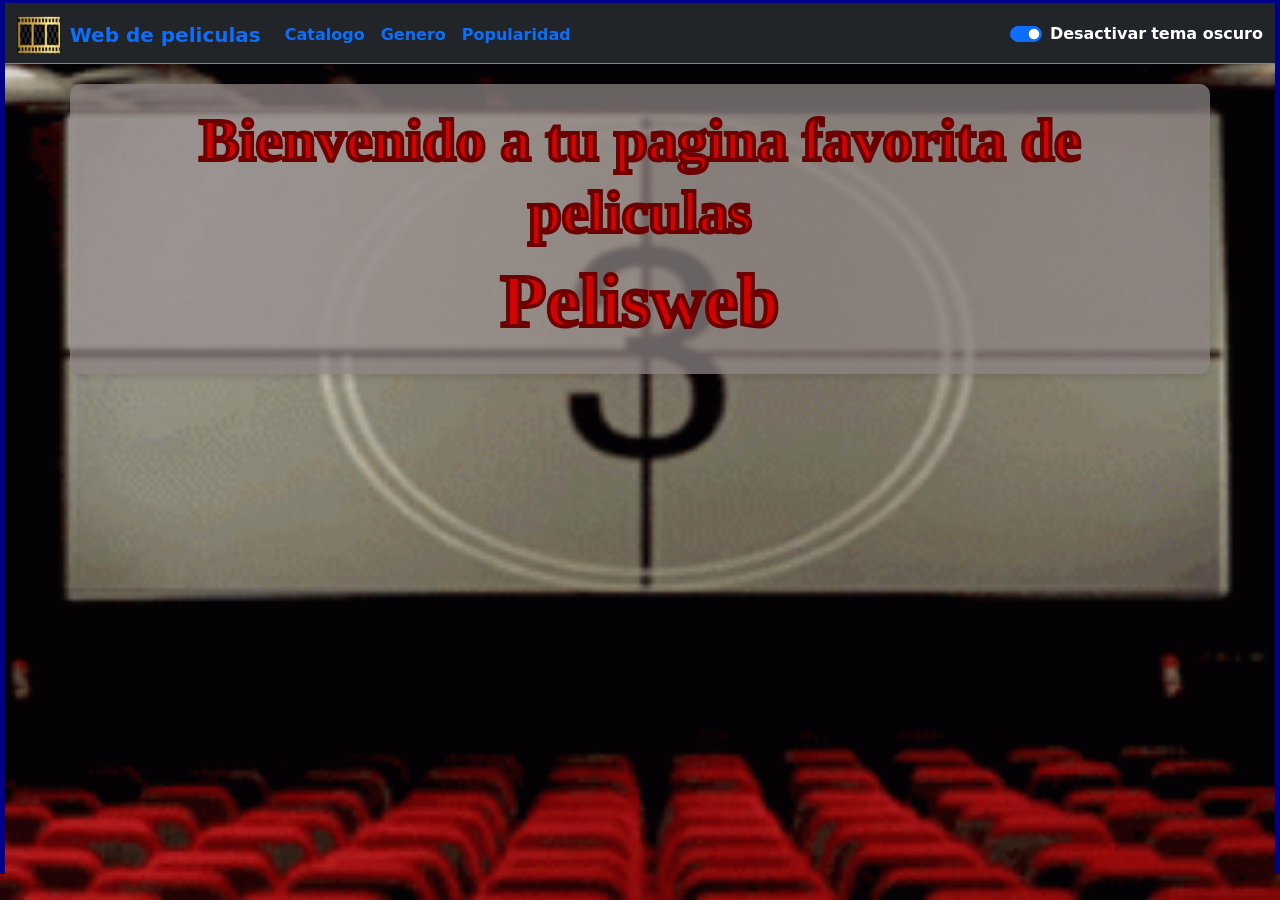
<file: index.html>
<!DOCTYPE html>
<html lang="es" data-bs-theme="dark">
<head>
  <meta charset="UTF-8">
  <meta name="viewport" content="width=device-width, initial-scale=1.0">
  <title>App de peliculas</title>
  <link rel="icon" type="image/png" href="./imagenes/logo.png">
  <link href="https://cdn.jsdelivr.net/npm/bootstrap@5.3.2/dist/css/bootstrap.min.css" rel="stylesheet">
  <link rel="stylesheet" href="./assets/css/style.css">
</head>
<body class="home-cine">
<nav class="navbar navbar-expand navbar-dark bg-dark" id="navbar">
  <div class="container-fluid">
    <img src="./imagenes/logo.png" width="7%" style="margin-right:10px;" alt="logo">
    <a class="navbar-brand" href="./index.html">Web de peliculas</a>
    <button class="navbar-toggler" type="button" data-bs-toggle="collapse" data-bs-target="#navbarNav"><span class="navbar-toggler-icon"></span></button>
    <div class="collapse navbar-collapse" id="navbarNav">
      <ul class="navbar-nav">
        <li class="nav-item"><a class="nav-link" href="./catalogo/index.html">Catalogo</a></li>
        <li class="nav-item"><a class="nav-link" href="./genero/index.html">Genero</a></li>
        <li class="nav-item"><a class="nav-link" href="./popularidad/index.html">Popularidad</a></li>
      </ul>
    </div>
  </div>
  <div class="container-fluid" id="tema">
    <div class="form-check form-switch ms-auto">
      <label class="lblt" id="lbl1">Desactivar</label>
      <input class="form-check-input" type="checkbox" id="themeToggle" checked>
      <label class="lblt" for="themeToggle">tema oscuro</label>
    </div>
  </div>
</nav>

<div class="container hero-box" style="margin-top:20px;text-align:center;">
  <h1 id="tit">Bienvenido a tu pagina favorita de peliculas</h1>
  <h1 id="tit1">Pelisweb</h1>
</div>
<div style="height:500px;"></div>

<script src="https://cdn.jsdelivr.net/npm/bootstrap@5.3.0/dist/js/bootstrap.bundle.min.js"></script>
<script src="./assets/js/theme.js"></script>
</body>
</html>
</file>
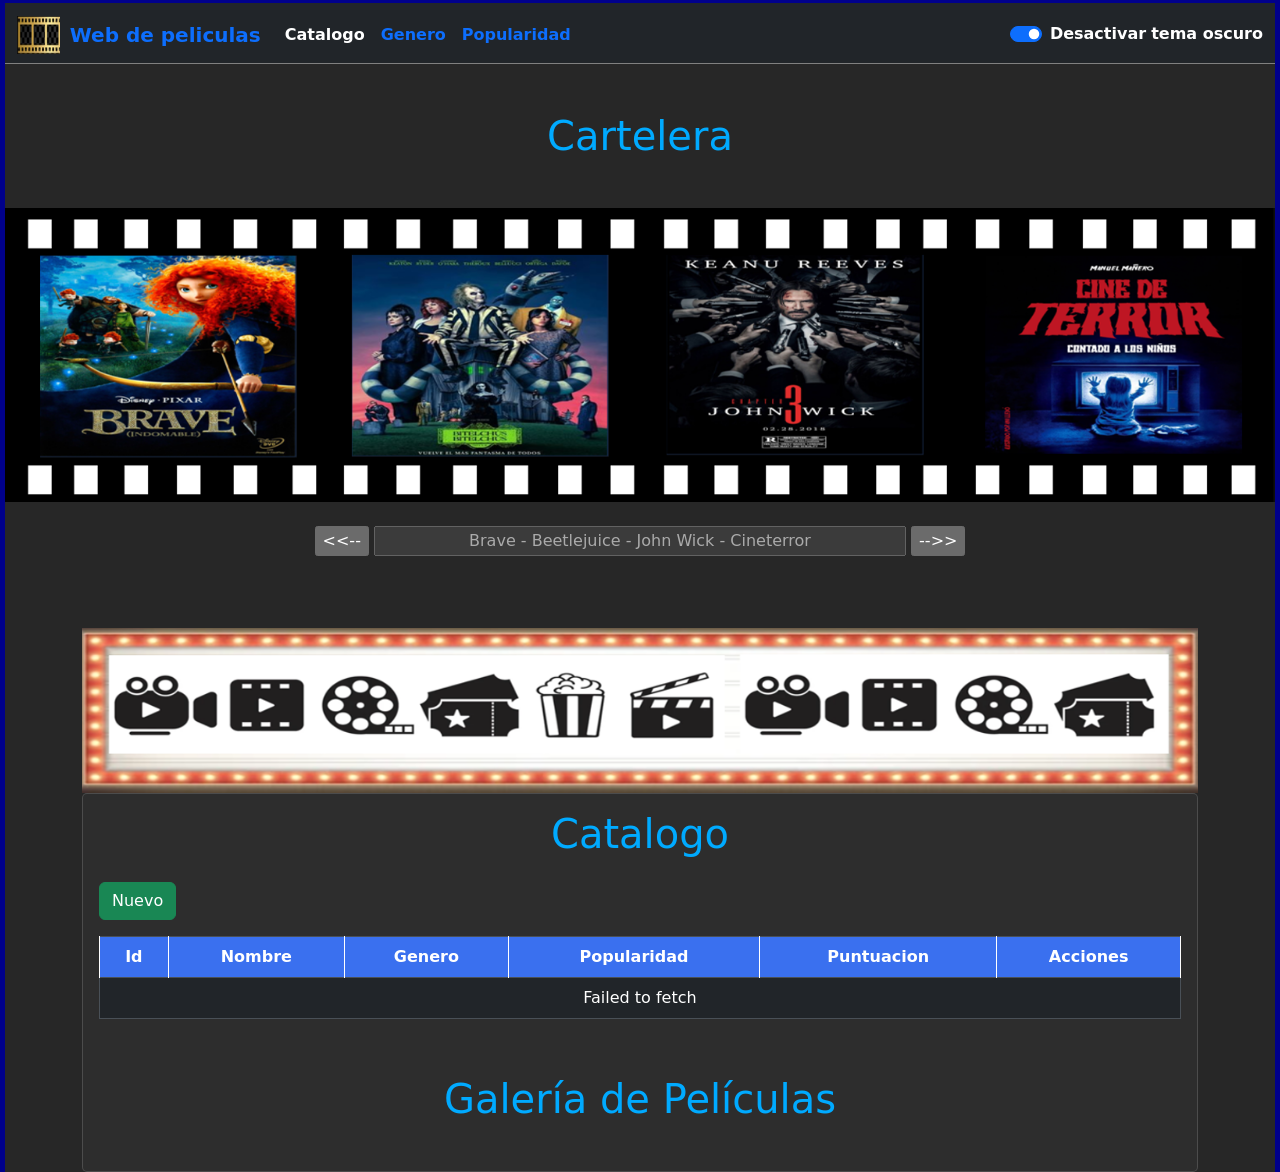
<file: catalogo/index.html>
<!DOCTYPE html>
<html lang="es" data-bs-theme="dark">
<head>
  <meta charset="UTF-8">
  <meta name="viewport" content="width=device-width, initial-scale=1.0">
  <title>Catalogo - App de peliculas</title>
  <link rel="icon" type="image/png" href="../imagenes/logo.png">
  <link href="https://cdn.jsdelivr.net/npm/bootstrap@5.3.2/dist/css/bootstrap.min.css" rel="stylesheet">
  <link rel="stylesheet" href="../assets/css/style.css">
</head>
<body class="page1">
<nav class="navbar navbar-expand navbar-dark bg-dark" id="navbar">
  <div class="container-fluid">
    <img src="../imagenes/logo.png" width="7%" style="margin-right:10px;" alt="logo">
    <a class="navbar-brand" href="../index.html">Web de peliculas</a>
    <button class="navbar-toggler" type="button" data-bs-toggle="collapse" data-bs-target="#navbarNav"><span class="navbar-toggler-icon"></span></button>
    <div class="collapse navbar-collapse" id="navbarNav">
      <ul class="navbar-nav">
        <li class="nav-item"><a class="nav-link active" href="./index.html">Catalogo</a></li>
        <li class="nav-item"><a class="nav-link" href="../genero/index.html">Genero</a></li>
        <li class="nav-item"><a class="nav-link" href="../popularidad/index.html">Popularidad</a></li>
      </ul>
    </div>
  </div>
  <div class="container-fluid" id="tema">
    <div class="form-check form-switch ms-auto">
      <label class="lblt" id="lbl1">Desactivar</label>
      <input class="form-check-input" type="checkbox" id="themeToggle" checked>
      <label class="lblt" for="themeToggle">tema oscuro</label>
    </div>
  </div>
</nav>

<br><br><h1 class="text-center mb-4">Cartelera</h1><br>
<div style="text-align:center;width:100%;">
  <div class="row row-cols-1 row-cols-md-1 g-4">
    <img src="./cartelera/peliculas01.png" id="imgcentral" width="100%" height="40%" alt="cartelera"><br>
  </div><br>
  <input type="button" value="<<--" id="btnAnt">
  <input type="text" disabled id="texto" size="60%" value="Brave - Beetlejuice - John Wick - Cineterror" style="text-align:center">
  <input type="button" value="-->>" id="btnSig"><br><br><br>
</div>

<div class="container mt-4"><div class="row row-cols-1 row-cols-md-1 g-4">
  <img src="../imagenes/cine2.png" alt="cine">
</div></div>

<div class="container"><div class="card" style="width:100%;" id="c1">
<div class="card-body" style="overflow-x:auto;">
  <h1 class="text-center mb-4">Catalogo</h1>
  <div id="msg" class="alert" style="display:none;"></div>
  <button class="btn btn-success mb-3" id="btnNuevo" style="color:#fff;">Nuevo</button>

  <div class="card mb-3" id="formCard" style="display:none;"><div class="card-body">
    <h5 class="card-title" id="formTitle">Nueva pelicula</h5>
    <form id="form">
      <input type="hidden" id="fid">
      <div class="mb-3"><label class="form-label">Nombre</label><input type="text" class="form-control" id="fnombre" required></div>
      <div class="mb-3"><label class="form-label">Puntuacion</label><input type="number" class="form-control" id="fpuntuacion" required></div>
      <div class="mb-3"><label class="form-label">Genero</label><select id="fgenero" class="form-control"></select></div>
      <div class="mb-3"><label class="form-label">Popularidad</label><select id="fpopul" class="form-control"></select></div>
      <button type="submit" class="btn btn-secondary" id="btnGuardar">Crear</button>
      <button type="button" class="btn btn-secondary" id="btnVolver">Volver</button>
    </form>
  </div></div>

  <table class="table table-hover table-bordered" style="overflow-x:scroll;">
    <thead><tr><th>Id</th><th>Nombre</th><th>Genero</th><th>Popularidad</th><th>Puntuacion</th><th width="17%">Acciones</th></tr></thead>
    <tbody id="tbody"><tr><td colspan="6">Cargando...</td></tr></tbody>
  </table>
</div>

<div class="container mt-4">
  <h1 class="text-center mb-4">Galería de Películas</h1>
  <div class="row row-cols-1 row-cols-md-3 g-4" id="galeria"></div>
</div>
<br><br>
</div></div>

<script src="https://cdn.jsdelivr.net/npm/bootstrap@5.3.0/dist/js/bootstrap.bundle.min.js"></script>
<script src="../assets/js/config.js"></script>
<script src="../assets/js/supa.js"></script>
<script src="../assets/js/theme.js"></script>
<script>
// Carrusel (igual que version PHP)
(function () {
  var actual = 1, limite = 3;
  var textos = ["Brave - Beetlejuice - John Wick - Cineterror", "Avengers - Matrix - Antebellum - Jurassic world", "Star Wars - Casa de papel - Harry potter - Lion king"];
  var imgs = [];
  for (var i = 1; i <= limite; i++) { imgs[i] = new Image(); imgs[i].src = './cartelera/peliculas0' + i + '.png'; }
  function func(x) {
    if (x.target.id === 'btnAnt') { actual -= 1; actual = actual === 0 ? limite : actual; }
    else { actual += 1; actual = actual > limite ? 1 : actual; }
    document.getElementById('imgcentral').setAttribute('style', 'width:100%;max-width:3000px;');
    document.getElementById('imgcentral').src = imgs[actual].src;
    document.getElementById('texto').value = textos[actual - 1];
  }
  document.addEventListener('DOMContentLoaded', function () {
    document.getElementById('btnAnt').addEventListener('click', func);
    document.getElementById('btnSig').addEventListener('click', func);
  });
})();

const db = supaClient();
let generos = [], popularidades = [], pelis = [];
const PORTADAS = ['peli1.png', 'peli2.png', 'peli3.png', 'peli04.png', 'peli5.png', 'peli6.png'];

async function load() {
  try {
    [pelis, generos, popularidades] = await Promise.all([db.list('catalogo'), db.list('genero'), db.list('popularidad')]);
    const gmap = Object.fromEntries(generos.map(g => [g.id, g.nombre]));
    const pmap = Object.fromEntries(popularidades.map(p => [p.id, p.nombre]));
    const tbody = document.getElementById('tbody');
    tbody.innerHTML = pelis.length ? pelis.map(r =>
      `<tr><td>${r.id}</td><td>${esc(r.nombre)}</td><td>${esc(gmap[r.id_genero] ?? r.id_genero)}</td><td>${esc(pmap[r.id_popularidad] ?? r.id_popularidad)}</td><td>${esc(r.puntuacion)}</td>
      <td><button class="btn btn-primary btn-sm" onclick="editPeli(${r.id})">Editar</button>
      <button class="btn btn-danger btn-sm" onclick="delPeli(${r.id})">Eliminar</button></td></tr>`).join('')
      : '<tr><td colspan="6">0 resultados</td></tr>';
    // selects
    document.getElementById('fgenero').innerHTML = generos.map(g => `<option value="${g.id}">${esc(g.nombre)}</option>`).join('');
    document.getElementById('fpopul').innerHTML = popularidades.map(p => `<option value="${p.id}">${esc(p.nombre)}</option>`).join('');
    // galeria (primeras 6 pelis, como PHP)
    const gal = document.getElementById('galeria');
    gal.innerHTML = pelis.slice(0, 6).map((r, i) =>
      `<div class="col"><div class="card bg-secondary text-light h-100">
      <img src="../imagenes/portadas/${PORTADAS[i % PORTADAS.length]}" class="card-img-top" alt="Pelicula">
      <div class="card-body"><h5 class="card-title">- ${esc(r.nombre)}</h5><p class="card-text">Una breve descripción de la película.</p></div>
      </div></div>`).join('');
  } catch (e) {
    document.getElementById('tbody').innerHTML = `<tr><td colspan="6">${esc(e.message)}</td></tr>`;
  }
}
function editPeli(id) {
  const r = pelis.find(x => x.id === id);
  if (!r) return;
  document.getElementById('formCard').style.display = 'block';
  document.getElementById('formTitle').textContent = 'Editar pelicula';
  document.getElementById('fid').value = r.id;
  document.getElementById('fnombre').value = r.nombre;
  document.getElementById('fpuntuacion').value = r.puntuacion;
  document.getElementById('fgenero').value = r.id_genero;
  document.getElementById('fpopul').value = r.id_popularidad;
  document.getElementById('btnGuardar').textContent = 'Actualizar';
  window.scrollTo({ top: document.getElementById('formCard').offsetTop - 80, behavior: 'smooth' });
}
async function delPeli(id) {
  if (!confirm('¿Seguro que desea eliminar?')) return;
  try { await db.remove('catalogo', id); showMsg('msg', 'Eliminado correctamente'); load(); }
  catch (e) { showMsg('msg', e.message, true); }
}
document.getElementById('btnNuevo').onclick = () => {
  document.getElementById('formCard').style.display = 'block';
  document.getElementById('formTitle').textContent = 'Nueva pelicula';
  document.getElementById('fid').value = '';
  document.getElementById('form').reset();
  document.getElementById('btnGuardar').textContent = 'Crear';
};
document.getElementById('btnVolver').onclick = () => document.getElementById('formCard').style.display = 'none';
document.getElementById('form').onsubmit = async (e) => {
  e.preventDefault();
  const id = document.getElementById('fid').value;
  const row = {
    nombre: document.getElementById('fnombre').value.trim(),
    puntuacion: parseInt(document.getElementById('fpuntuacion').value, 10) || 0,
    id_genero: parseInt(document.getElementById('fgenero').value, 10),
    id_popularidad: parseInt(document.getElementById('fpopul').value, 10),
  };
  try {
    if (id) await db.update('catalogo', id, row);
    else await db.insert('catalogo', row);
    showMsg('msg', id ? 'Registro actualizado' : 'Registro creado exitosamente');
    document.getElementById('formCard').style.display = 'none'; load();
  } catch (err) { showMsg('msg', err.message, true); }
};
load();
</script>
</body>
</html>
</file>
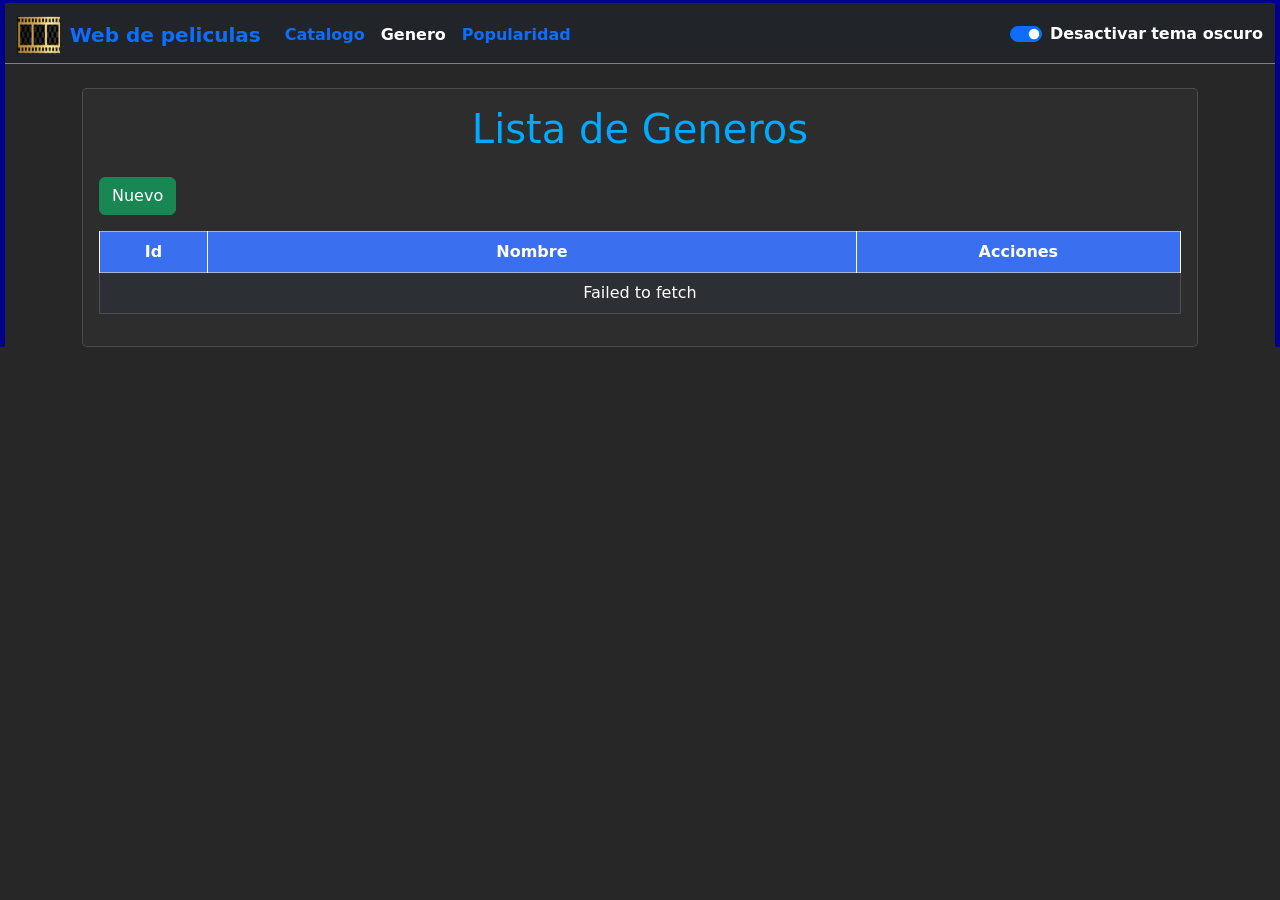
<file: genero/index.html>
<!DOCTYPE html>
<html lang="es" data-bs-theme="dark">
<head>
  <meta charset="UTF-8">
  <meta name="viewport" content="width=device-width, initial-scale=1.0">
  <title>Generos - Gestion de peliculas</title>
  <link rel="icon" type="image/png" href="../imagenes/logo.png">
  <link href="https://cdn.jsdelivr.net/npm/bootstrap@5.3.2/dist/css/bootstrap.min.css" rel="stylesheet">
  <link rel="stylesheet" href="../assets/css/style.css">
</head>
<body class="page1">
<nav class="navbar navbar-expand navbar-dark bg-dark" id="navbar">
  <div class="container-fluid">
    <img src="../imagenes/logo.png" width="7%" style="margin-right:10px;" alt="logo">
    <a class="navbar-brand" href="../index.html">Web de peliculas</a>
    <button class="navbar-toggler" type="button" data-bs-toggle="collapse" data-bs-target="#navbarNav"><span class="navbar-toggler-icon"></span></button>
    <div class="collapse navbar-collapse" id="navbarNav">
      <ul class="navbar-nav">
        <li class="nav-item"><a class="nav-link" href="../catalogo/index.html">Catalogo</a></li>
        <li class="nav-item"><a class="nav-link active" href="./index.html">Genero</a></li>
        <li class="nav-item"><a class="nav-link" href="../popularidad/index.html">Popularidad</a></li>
      </ul>
    </div>
  </div>
  <div class="container-fluid" id="tema">
    <div class="form-check form-switch ms-auto">
      <label class="lblt" id="lbl1">Desactivar</label>
      <input class="form-check-input" type="checkbox" id="themeToggle" checked>
      <label class="lblt" for="themeToggle">tema oscuro</label>
    </div>
  </div>
</nav>

<div class="container mt-4"><div class="card" id="c1"><div class="card-body" style="overflow-x:auto;">
  <h1 class="text-center mb-4">Lista de Generos</h1>
  <div id="msg" class="alert" style="display:none;"></div>
  <button class="btn btn-success mb-3" id="btnNuevo" style="color:#fff;">Nuevo</button>

  <div class="card mb-3" id="formCard" style="display:none;"><div class="card-body">
    <h5 class="card-title" id="formTitle">Nuevo genero</h5>
    <form id="form">
      <input type="hidden" id="fid">
      <div class="mb-3"><label class="form-label">Nombre</label><input type="text" class="form-control" id="fnombre" required></div>
      <button type="submit" class="btn btn-secondary" id="btnGuardar">Crear</button>
      <button type="button" class="btn btn-secondary" id="btnVolver">Volver</button>
    </form>
  </div></div>

  <table class="table table-hover table-bordered table-striped">
    <thead class="table-primary"><tr><th width="10%">Id</th><th width="60%">Nombre</th><th width="30%">Acciones</th></tr></thead>
    <tbody id="tbody"><tr><td colspan="3">Cargando...</td></tr></tbody>
  </table>
</div></div></div>

<script src="https://cdn.jsdelivr.net/npm/bootstrap@5.3.0/dist/js/bootstrap.bundle.min.js"></script>
<script src="../assets/js/config.js"></script>
<script src="../assets/js/supa.js"></script>
<script src="../assets/js/theme.js"></script>
<script>
const db = supaClient();
const tbody = document.getElementById('tbody');
async function load() {
  try {
    const rows = await db.list('genero');
    tbody.innerHTML = rows.length ? rows.map(r =>
      `<tr><td>${r.id}</td><td class="td1"><div class="d1">${esc(r.nombre)}</div></td>
      <td><button class="btn btn-primary btn-sm" onclick="edit(${r.id},'${esc(r.nombre)}')">Editar</button>
      <button class="btn btn-danger btn-sm" onclick="del(${r.id})">Eliminar</button></td></tr>`).join('')
      : '<tr><td colspan="3">0 resultados</td></tr>';
  } catch (e) { tbody.innerHTML = `<tr><td colspan="3">${esc(e.message)}</td></tr>`; }
}
function edit(id, nombre) {
  document.getElementById('formCard').style.display = 'block';
  document.getElementById('formTitle').textContent = 'Editar genero';
  document.getElementById('fid').value = id;
  document.getElementById('fnombre').value = nombre;
  document.getElementById('btnGuardar').textContent = 'Actualizar';
}
async function del(id) {
  if (!confirm('¿Seguro que desea eliminar?')) return;
  try {
    const n = await db.countBy('catalogo', 'id_genero', id);
    if (n > 0) { showMsg('msg', `Error: ${n} peliculas usan este genero`, true); return; }
    await db.remove('genero', id);
    showMsg('msg', 'Eliminado correctamente'); load();
  } catch (e) { showMsg('msg', e.message, true); }
}
document.getElementById('btnNuevo').onclick = () => {
  document.getElementById('formCard').style.display = 'block';
  document.getElementById('formTitle').textContent = 'Nuevo genero';
  document.getElementById('fid').value = ''; document.getElementById('fnombre').value = '';
  document.getElementById('btnGuardar').textContent = 'Crear';
};
document.getElementById('btnVolver').onclick = () => document.getElementById('formCard').style.display = 'none';
document.getElementById('form').onsubmit = async (e) => {
  e.preventDefault();
  const id = document.getElementById('fid').value;
  const nombre = document.getElementById('fnombre').value.trim();
  if (!nombre) return;
  try {
    if (id) await db.update('genero', id, { nombre });
    else await db.insert('genero', { nombre });
    showMsg('msg', id ? 'Registro editado exitosamente' : 'Registro creado exitosamente');
    document.getElementById('formCard').style.display = 'none'; load();
  } catch (err) { showMsg('msg', err.message, true); }
};
load();
</script>
</body>
</html>
</file>
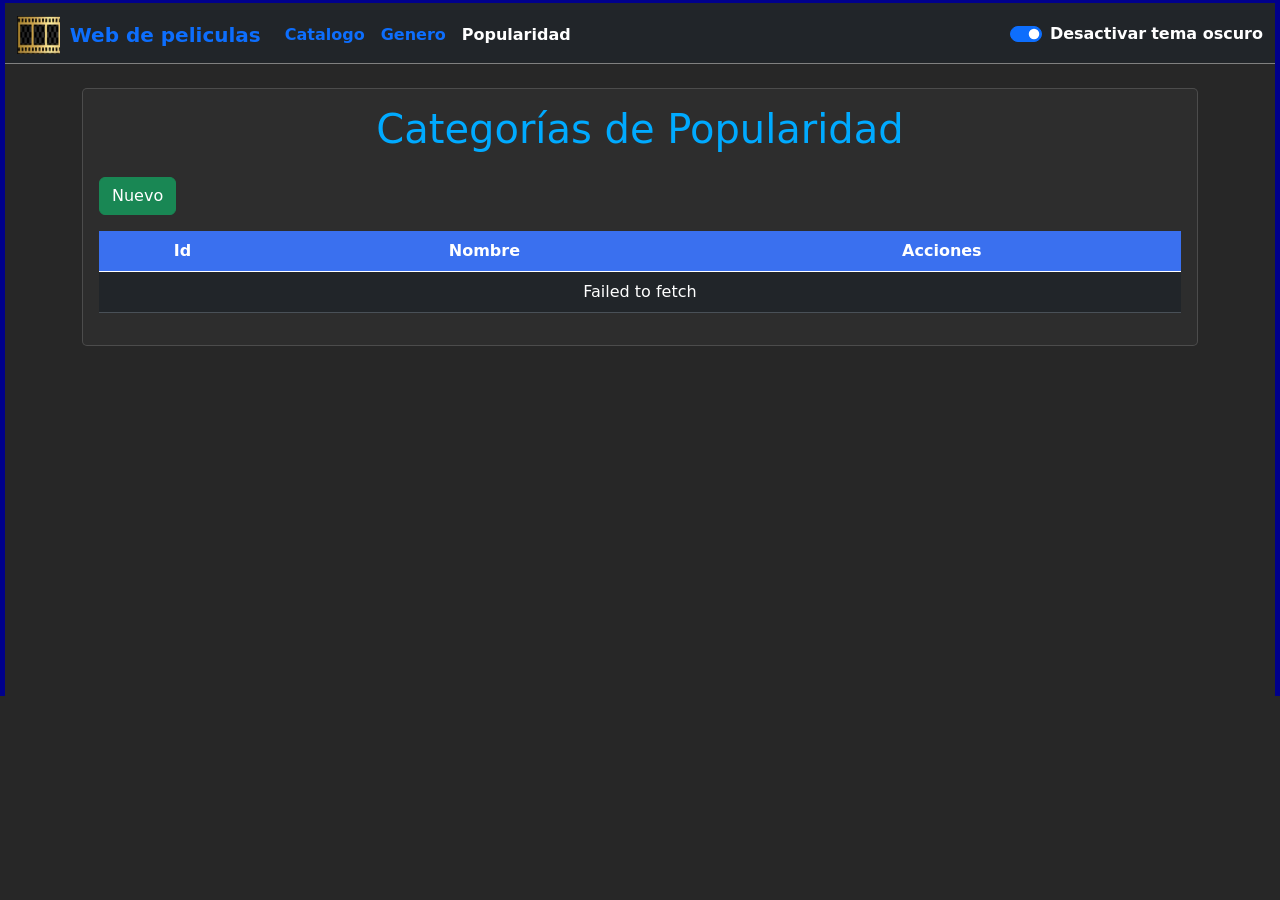
<file: popularidad/index.html>
<!DOCTYPE html>
<html lang="es" data-bs-theme="dark">
<head>
  <meta charset="UTF-8">
  <meta name="viewport" content="width=device-width, initial-scale=1.0">
  <title>Popularidad - Gestion de peliculas</title>
  <link rel="icon" type="image/png" href="../imagenes/logo.png">
  <link href="https://cdn.jsdelivr.net/npm/bootstrap@5.3.2/dist/css/bootstrap.min.css" rel="stylesheet">
  <link rel="stylesheet" href="../assets/css/style.css">
</head>
<body class="page1">
<nav class="navbar navbar-expand navbar-dark bg-dark" id="navbar">
  <div class="container-fluid">
    <img src="../imagenes/logo.png" width="7%" style="margin-right:10px;" alt="logo">
    <a class="navbar-brand" href="../index.html">Web de peliculas</a>
    <button class="navbar-toggler" type="button" data-bs-toggle="collapse" data-bs-target="#navbarNav"><span class="navbar-toggler-icon"></span></button>
    <div class="collapse navbar-collapse" id="navbarNav">
      <ul class="navbar-nav">
        <li class="nav-item"><a class="nav-link" href="../catalogo/index.html">Catalogo</a></li>
        <li class="nav-item"><a class="nav-link" href="../genero/index.html">Genero</a></li>
        <li class="nav-item"><a class="nav-link active" href="./index.html">Popularidad</a></li>
      </ul>
    </div>
  </div>
  <div class="container-fluid" id="tema">
    <div class="form-check form-switch ms-auto">
      <label class="lblt" id="lbl1">Desactivar</label>
      <input class="form-check-input" type="checkbox" id="themeToggle" checked>
      <label class="lblt" for="themeToggle">tema oscuro</label>
    </div>
  </div>
</nav>

<div class="container mt-4"><div class="card" id="c1"><div class="card-body" style="overflow-x:auto;">
  <h1 class="text-center mb-4">Categorías de Popularidad</h1>
  <div id="msg" class="alert" style="display:none;"></div>
  <button class="btn btn-success mb-3" id="btnNuevo" style="color:#fff;">Nuevo</button>

  <div class="card mb-3" id="formCard" style="display:none;"><div class="card-body">
    <h5 class="card-title" id="formTitle">Nueva popularidad</h5>
    <form id="form">
      <input type="hidden" id="fid">
      <div class="mb-3"><label class="form-label">Nombre</label><input type="text" class="form-control" id="fnombre" required></div>
      <button type="submit" class="btn btn-secondary" id="btnGuardar">Crear</button>
      <button type="button" class="btn btn-secondary" id="btnVolver">Volver</button>
    </form>
  </div></div>

  <table class="table table-hover">
    <thead><tr><th>Id</th><th>Nombre</th><th>Acciones</th></tr></thead>
    <tbody id="tbody"><tr><td colspan="3">Cargando...</td></tr></tbody>
  </table>
</div></div></div>
<div style="height:350px;"></div>

<script src="https://cdn.jsdelivr.net/npm/bootstrap@5.3.0/dist/js/bootstrap.bundle.min.js"></script>
<script src="../assets/js/config.js"></script>
<script src="../assets/js/supa.js"></script>
<script src="../assets/js/theme.js"></script>
<script>
const db = supaClient();
const tbody = document.getElementById('tbody');
async function load() {
  try {
    const rows = await db.list('popularidad');
    tbody.innerHTML = rows.length ? rows.map(r =>
      `<tr><td>${r.id}</td><td>${esc(r.nombre)}</td>
      <td><button class="btn btn-primary btn-sm" onclick="edit(${r.id},'${esc(r.nombre)}')">Editar</button>
      <button class="btn btn-danger btn-sm" onclick="del(${r.id})">Eliminar</button></td></tr>`).join('')
      : '<tr><td colspan="3">0 resultados</td></tr>';
  } catch (e) { tbody.innerHTML = `<tr><td colspan="3">${esc(e.message)}</td></tr>`; }
}
function edit(id, nombre) {
  document.getElementById('formCard').style.display = 'block';
  document.getElementById('formTitle').textContent = 'Editar popularidad';
  document.getElementById('fid').value = id;
  document.getElementById('fnombre').value = nombre;
  document.getElementById('btnGuardar').textContent = 'Actualizar';
}
async function del(id) {
  if (!confirm('¿Seguro que desea eliminar?')) return;
  try {
    const n = await db.countBy('catalogo', 'id_popularidad', id);
    if (n > 0) { showMsg('msg', `Error: este valor está asignado a ${n} peliculas`, true); return; }
    await db.remove('popularidad', id);
    showMsg('msg', 'Eliminado correctamente'); load();
  } catch (e) { showMsg('msg', e.message, true); }
}
document.getElementById('btnNuevo').onclick = () => {
  document.getElementById('formCard').style.display = 'block';
  document.getElementById('formTitle').textContent = 'Nueva popularidad';
  document.getElementById('fid').value = ''; document.getElementById('fnombre').value = '';
  document.getElementById('btnGuardar').textContent = 'Crear';
};
document.getElementById('btnVolver').onclick = () => document.getElementById('formCard').style.display = 'none';
document.getElementById('form').onsubmit = async (e) => {
  e.preventDefault();
  const id = document.getElementById('fid').value;
  const nombre = document.getElementById('fnombre').value.trim();
  if (!nombre) return;
  try {
    if (id) await db.update('popularidad', id, { nombre });
    else await db.insert('popularidad', { nombre });
    showMsg('msg', 'Guardado exitosamente');
    document.getElementById('formCard').style.display = 'none'; load();
  } catch (err) { showMsg('msg', err.message, true); }
};
load();
</script>
</body>
</html>
</file>
<file: assets/css/style.css>
/* Estilos extraidos de final.php + index.php (version estatica Cloudflare) */
[data-bs-theme='dark'] .page1 { background-color: rgb(39,39,39); }
.page1 { background-color: rgb(215,225,225); }
th, td { text-align: center; }
[data-bs-theme='light'] thead th { background-color: blue; }
[data-bs-theme='dark'] h3, [data-bs-theme='dark'] h4 { color: blue; }
h1 { color: #00aaff; }
#volv { color: white; font-weight: 400; }
[data-bs-theme='dark'] th {
  border-color: #fff; color: #fff;
  background-color: rgb(58,112,239); font-weight: 700;
}
a { font-weight: 900; }
[data-bs-theme='dark'] a { color: #0d6efd; font-weight: 900; }
[data-bs-theme='dark'] td a { color: #fff; font-weight: 900; }
.btns01 a, .btns01 input { color: #fff; font-weight: 900; font-size: 17px; margin-right: 2%; }
[data-bs-theme='dark'] a:hover { color: #00d5ff; -webkit-text-stroke-width: 1px; -webkit-text-stroke-color: #0976eac7; }
.btns01 a:hover { color: #fff; }
.navbar-brand, .nav-link { font-weight: 900; }
[data-bs-theme='dark'] h1, h2 { color: #00aaff; }
.td1 { text-align: left; margin-left: 50px; }
.d1 { text-align: left; margin-left: 3%; margin-top: 5px; }
[data-bs-theme='dark'] body {
  background-color: rgb(33,4,4);
  border-left: darkblue 5px solid; border-right: darkblue 5px solid; border-top: darkblue 3px solid;
}
body {
  background-color: rgb(88,16,16);
  border-left: darkblue 7px solid; border-right: darkblue 7px solid; border-top: darkblue 7px solid;
  overflow-x: hidden;
}
body.home-cine {
  background-image: url('../../imagenes/cine.gif');
  background-size: cover; background-position: center;
  background-attachment: fixed; background-repeat: no-repeat;
}
#c1 { height: 100%; border-radius: 5px; background-color: rgb(145,42,42); }
[data-bs-theme='dark'] #c1 { background-color: rgb(45,45,45); }
#tema { margin-right: 20px; }
[data-bs-theme='dark'] #tema { margin-right: 0; }
#navbar { border-bottom: gray 1px solid; }
[data-bs-theme='dark'] #navbar { padding-top: 12px; }
.lblt { font-weight: 700; }
[data-bs-theme='dark'] .lblt { color: #fff; }
.navbar-no-expand { flex-wrap: wrap; }
td { white-space: nowrap; }
.hero-box { background: rgba(141,132,132,.742); border-radius: 10px; padding: 20px; box-shadow: 0 4px 6px rgba(0,0,0,.1); }
#tit, #tit1 {
  color: rgb(210,3,3); font-weight: 900; font-size: 60px;
  font-family: "Times New Roman", Times, serif;
  -webkit-text-stroke-width: 4px; -webkit-text-stroke-color: rgb(108,1,1);
}
#tit1 { font-size: 75px; }
@media (max-width: 817px) {
  #tema { display: inline; text-align: left; margin-top: 3%; }
  #texto { width: 100%; font-size: 14px; }
}
@media (max-width: 750px) {
  #tit { font-size: 50px; } #tit1 { font-size: 65px; }
  #imgcentral { height: 27vh; }
}
@media (max-width: 380px) {
  #imgcentral { height: 25vh; }
  #texto { width: 100%; font-size: 12px; }
}
</file>
